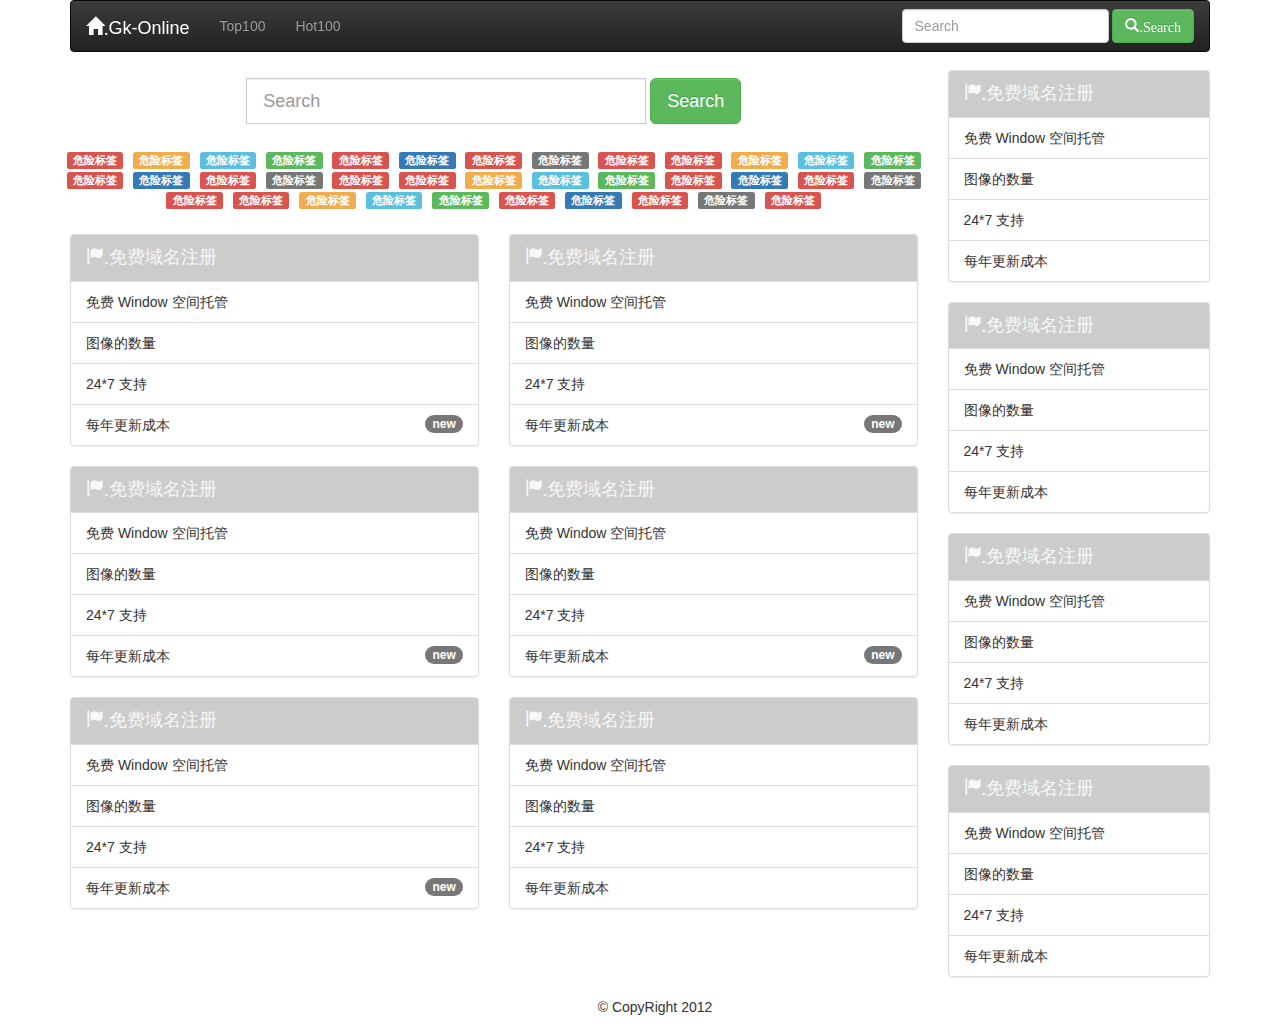
<file: index.html>
<!DOCTYPE html>
<html lang="en" xmlns="http://www.w3.org/1999/html">
<head>
    <meta charset="UTF-8">
    <meta name="viewport" content="width=device-width, initial-scale=1.0, maximum-scale=1.0, user-scalable=no">
    <link rel="stylesheet" href="./Public/css/bootstrap-theme.css">
    <link rel="stylesheet" href="./Public/css/bootstrap.css">
    <link rel="stylesheet" href="./Public/css/dee.css">
    <title>gk</title>
</head>
<body>
  <!-- 页头 -->
  <div class="container navbar-fixed-top">
    <nav class="navbar navbar-inverse">
      <div class="container-fluid">
        <div class="navbar-header">
          <a href="#" class="navbar-brand" style="color: #fff;"><span class="glyphicon glyphicon-home">.</span>Gk-Online</a>
        </div>
        <div>
          <ul class="nav navbar-nav">
            <li><a href="#">Top100</a></li>
            <li><a href="#">Hot100</a></li>
          </ul>
        </div>
        <form action="#" class="navbar-form navbar-right" role="search">
          <div class="form-group">
            <input type="text" class="form-control" placeholder="Search">
          </div>
          <button type="submit" class="btn btn-success"><span class="glyphicon glyphicon-search">.Search</button>
        </form>
      </div>
    </nav>
  </div>
  <!-- 搜索框 -->
  <div class="container">
    <div class="row">
      <div class="col-md-9">
        <div class="row">
          <div class="row text-center">
            <form action="#" role="search" id="searchBox" class="navbar-form">
              <div class="form-group input-group input-group-lg" >
                <input type="text" id="searchKey" name="key" class="form-control" placeholder="Search" >
              </div>
              <button type="submit" class="btn btn-success btn-lg">Search</button>
            </form>
            <!-- 搜索框弹出框 -->
            <div class="" id='foraspcn'></div>
            <div class=" mt center-block mlb">
              <a href="#">
                <span class="label label-danger">危险标签</span>
              </a>
              <a href="#">
                <span class="label label-warning">危险标签</span>
              </a>
              <a href="#">
                <span class="label label-info">危险标签</span>
              </a>
              <a href="#">
                <span class="label label-success">危险标签</span>
              </a>
              <a href="#">
                <span class="label label-danger">危险标签</span>
              </a>
              <a href="#">
                <span class="label label-primary">危险标签</span>
              </a>
              <a href="#">
                <span class="label label-danger">危险标签</span>
              </a>
              <a href="#">
                <span class="label label-default">危险标签</span>
              </a>
              <a href="#">
                <span class="label label-danger">危险标签</span>
              </a>
              <a href="#">
                <span class="label label-danger">危险标签</span>
              </a>
              <a href="#">
                <span class="label label-warning">危险标签</span>
              </a>
              <a href="#">
                <span class="label label-info">危险标签</span>
              </a>
              <a href="#">
                <span class="label label-success">危险标签</span>
              </a>
              <a href="#">
                <span class="label label-danger">危险标签</span>
              </a>
              <a href="#">
                <span class="label label-primary">危险标签</span>
              </a>
              <a href="#">
                <span class="label label-danger">危险标签</span>
              </a>
              <a href="#">
                <span class="label label-default">危险标签</span>
              </a>
              <a href="#">
                <span class="label label-danger">危险标签</span>
              </a>
              <a href="#">
                <span class="label label-danger">危险标签</span>
              </a>
              <a href="#">
                <span class="label label-warning">危险标签</span>
              </a>
              <a href="#">
                <span class="label label-info">危险标签</span>
              </a>
              <a href="#">
                <span class="label label-success">危险标签</span>
              </a>
              <a href="#">
                <span class="label label-danger">危险标签</span>
              </a>
              <a href="#">
                <span class="label label-primary">危险标签</span>
              </a>
              <a href="#">
                <span class="label label-danger">危险标签</span>
              </a>
              <a href="#">
                <span class="label label-default">危险标签</span>
              </a>
              <a href="#">
                <span class="label label-danger">危险标签</span>
              </a>
              <a href="#">
                <span class="label label-danger">危险标签</span>
              </a>
              <a href="#">
                <span class="label label-warning">危险标签</span>
              </a>
              <a href="#">
                <span class="label label-info">危险标签</span>
              </a>
              <a href="#">
                <span class="label label-success">危险标签</span>
              </a>
              <a href="#">
                <span class="label label-danger">危险标签</span>
              </a>
              <a href="#">
                <span class="label label-primary">危险标签</span>
              </a>
              <a href="#">
                <span class="label label-danger">危险标签</span>
              </a>
              <a href="#">
                <span class="label label-default">危险标签</span>
              </a>
              <a href="#">
                <span class="label label-danger">危险标签</span>
              </a>
            </div>
          </div>
        </div>
        <div class="row mt">
          <div class="col-md-6">
            <ul class="list-group">
              <li class="list-group-item bg333"><span class="glyphicon glyphicon-flag">.</span>免费域名注册</li>
              <li class="list-group-item">免费 Window 空间托管</li>
              <li class="list-group-item">图像的数量</li>
              <li class="list-group-item">24*7 支持</li>
              <li class="list-group-item">每年更新成本 <span class="badge">new</span></li>
            </ul>
          </div>
          <div class="col-md-6">
            <ul class="list-group">
              <li class="list-group-item bg333"><span class="glyphicon glyphicon-flag">.</span>免费域名注册</li>
              <li class="list-group-item">免费 Window 空间托管</li>
              <li class="list-group-item">图像的数量</li>
              <li class="list-group-item">24*7 支持</li>
              <li class="list-group-item">每年更新成本 <span class="badge">new</span></li>
            </ul>
          </div>
          <div class="col-md-6">
            <ul class="list-group">
              <li class="list-group-item bg333"><span class="glyphicon glyphicon-flag">.</span>免费域名注册</li>
              <li class="list-group-item">免费 Window 空间托管</li>
              <li class="list-group-item">图像的数量</li>
              <li class="list-group-item">24*7 支持</li>
              <li class="list-group-item">每年更新成本 <span class="badge">new</span></li>
            </ul>
          </div>
          <div class="col-md-6">
            <ul class="list-group">
              <li class="list-group-item bg333"><span class="glyphicon glyphicon-flag">.</span>免费域名注册</li>
              <li class="list-group-item">免费 Window 空间托管</li>
              <li class="list-group-item">图像的数量</li>
              <li class="list-group-item">24*7 支持</li>
              <li class="list-group-item">每年更新成本 <span class="badge">new</span></li>
            </ul>
          </div>
          <div class="col-md-6">
            <ul class="list-group">
              <li class="list-group-item bg333"><span class="glyphicon glyphicon-flag">.</span>免费域名注册</li>
              <li class="list-group-item">免费 Window 空间托管</li>
              <li class="list-group-item">图像的数量</li>
              <li class="list-group-item">24*7 支持</li>
              <li class="list-group-item">每年更新成本 <span class="badge">new</span></li>
            </ul>
          </div>
          <div class="col-md-6 m">
            <ul class="list-group">
              <li class="list-group-item bg333"><span class="glyphicon glyphicon-flag">.</span>免费域名注册</li>
              <li class="list-group-item">免费 Window 空间托管</li>
              <li class="list-group-item">图像的数量</li>
              <li class="list-group-item">24*7 支持</li>
              <li class="list-group-item">每年更新成本</li>
            </ul>
          </div>
        </div>
      </div>
      <div class="col-md-3">
        <div class="row">
          <div class="col-md-12 m">
            <ul class="list-group">
              <li class="list-group-item bg333"><span class="glyphicon glyphicon-flag">.</span>免费域名注册</li>
              <li class="list-group-item">免费 Window 空间托管</li>
              <li class="list-group-item">图像的数量</li>
              <li class="list-group-item">24*7 支持</li>
              <li class="list-group-item">每年更新成本</li>
            </ul>
          </div>
        </div>
        <div class="row">
          <div class="col-md-12 m">
            <ul class="list-group">
              <li class="list-group-item bg333"><span class="glyphicon glyphicon-flag">.</span>免费域名注册</li>
              <li class="list-group-item">免费 Window 空间托管</li>
              <li class="list-group-item">图像的数量</li>
              <li class="list-group-item">24*7 支持</li>
              <li class="list-group-item">每年更新成本</li>
            </ul>
          </div>
        </div>
        <div class="row">
          <div class="col-md-12 m">
            <ul class="list-group">
              <li class="list-group-item bg333"><span class="glyphicon glyphicon-flag">.</span>免费域名注册</li>
              <li class="list-group-item">免费 Window 空间托管</li>
              <li class="list-group-item">图像的数量</li>
              <li class="list-group-item">24*7 支持</li>
              <li class="list-group-item">每年更新成本</li>
            </ul>
          </div>
        </div>
        <div class="row">
          <div class="col-md-12 m">
            <ul class="list-group">
              <li class="list-group-item bg333"><span class="glyphicon glyphicon-flag">.</span>免费域名注册</li>
              <li class="list-group-item">免费 Window 空间托管</li>
              <li class="list-group-item">图像的数量</li>
              <li class="list-group-item">24*7 支持</li>
              <li class="list-group-item">每年更新成本</li>
            </ul>
          </div>
        </div>
      </div>
    </div>
  </div>
  <!-- 页尾 -->
  <div class="container">
    <footer>
      <div class="container text-center">
        <p>&copy; CopyRight 2012</p>
      </div>
    </footer>
  </div>
</body>
</html>

<script type="text/javascript" src="./Public/js/jquery.min.js"></script>
<script type="text/javascript" src="./Public/js/bootstrap.min.js"></script>
<script language="javascript">
    <!--
    ///开始定义全局内容
    var i = $("input[name=key]");
    var fouce_li_num = -1;///默认没有选择任何下拉内容
    var width_ = i.css('width');//这里设置的是搜索框的宽度，目的为了与下面的列表宽度相同
    // var top_ = i.offset().top;
    var li_color = "#fff";//默认的下拉背景颜色
    var li_color_ = "#CCC";//当下拉选项获取焦点后背景颜色
    $(function(){
        i.keyup(function(event){
            var keycode = event.keyCode;
            if(delkeycode(keycode))return;
            var key_ = $(this).val();//获取搜索值
            // var top_ = $(this).offset().top;//获搜索框的顶部位移
            // console.log(top_)
            var left_ = $(this).offset().left;//获取搜索框的左边位移
            console.log(left_)
            if(keycode==13){//enter search
                if(fouce_li_num>=0){
                    $(this).val($.trim($("#foraspcn >li:eq("+fouce_li_num+")").text()));
                    fouce_li_num=-1;
                }else{
                    /////当没有选中下拉表内容时 则提交form 这里可以自定义提交你的搜索
                }
                $("#foraspcn").hide();
            }else if(keycode==40){//单击键盘向下按键
                fouce_li_num++;
                var li_allnum = $("#foraspcn >li").css("background-color",li_color).size();
                if(fouce_li_num>=li_allnum&&li_allnum!=0){//当下拉选择不为空时
                    fouce_li_num=0;
                }else if(li_allnum==0){fouce_li_num--;return;}
                $("#foraspcn >li:eq("+fouce_li_num+")").css("background-color",li_color_);
            }else if(keycode==38){//点击键盘向上按键
                fouce_li_num--;
                var li_allnum = $("#foraspcn >li").css("background-color",li_color).size();
                if(fouce_li_num<0&&li_allnum!=0){//当下拉选择不为空时
                    fouce_li_num=li_allnum-1;
                }else if(li_allnum==0){fouce_li_num++;return;}
                $("#foraspcn >li:eq("+fouce_li_num+")").css("background-color",li_color_);
            }else{//进行数据查询，显示查询结果
                fouce_li_num=-1;
                $("#foraspcn").empty();
                ///ajax调用 这里使用的是 测试内容
                ajax_demo();
                //ajax_getdata(key_);//如果使用ajax去前面的demo和//
                //赋值完毕后进行显示
                $("#foraspcn").show().css({"left":""+ left_});
            }
        });
        //当焦点从搜索框内离开则，隐藏层
        $("body").click(function(){ $("#foraspcn").hide(); });
        $("#foraspcn").css({"width":""+width_,"position":"absolute","z-index":"999","list-style":"none","display":"none"});//这里设置列下拉层的样式，默认为隐藏的
    });
    //定义非开始运行函数
    function delkeycode(keycode){//去除了不必要的按键反应，当比如删除，f1 f2等按键时，则返回
        var array = new Array();
        array =[8,16,19,20,27,33,34,35,36,45,46,91,112,113,114,115,116,117,118,119,120,121,122,123,145,192];
        for(i=0;i<array.length;i++){
            if(keycode==array[i]){return true;break;}
        }
        return false;
    }

    //这是一个测试案例
    function ajax_demo(){
        var data_array = ["网站制作学习网","网站制作","www.jb51.net"];
        for(i=0;i<data_array.length;i++){//这里进行数据附加 返回数据格式为 关键词数组
            $("#foraspcn").append("<li class='form-control' style='margin-top:0px;font-size:18px; width:"+width_+"px;'>"+data_array[i]+"</li>");
        }
        $("#foraspcn >li").mouseover(function(){$(this).css("background-color",li_color_);});
        $("#foraspcn >li").mouseout(function(){$(this).css("background-color",li_color);});
        $("#foraspcn >li").click(function(){$("input[name=key]").val($.trim($(this).text()));$(this).parent().hide();});
    }
    ////////////////这里是正式的ajax调用
    function ajax_getdata(key){
        $.post(
            "ajax_tag_search.php",
            {"key":key},//ajax 的post不能提交中文提交，在动作页面进行获取后需要解码，注意字符格式，然后搜索后返回
            function(data){//返回格式是json数据，至少是个数组也可自定义，然后再这里进行操作
                data_array = eval("("+data+")");
                for(i=0;i<data_array.length;i++)//这里进行数据附加 返回数据格式为 关键词数组
                    $("#foraspcn").append("<li style='width:"+width_+"px;'>"+data_array[i]+"</li>");
                $("#foraspcn >li").mouseover(function(){$(this).css("background-color",li_color_);});
                $("#foraspcn >li").mouseout(function(){$(this).css("background-color",li_color);});
                $("#foraspcn >li").click(function(){$("input[name=key]").val($.trim($(this).text()));$(this).parent().hide();});
            }
        );
    }
    -->
</script>
</file>
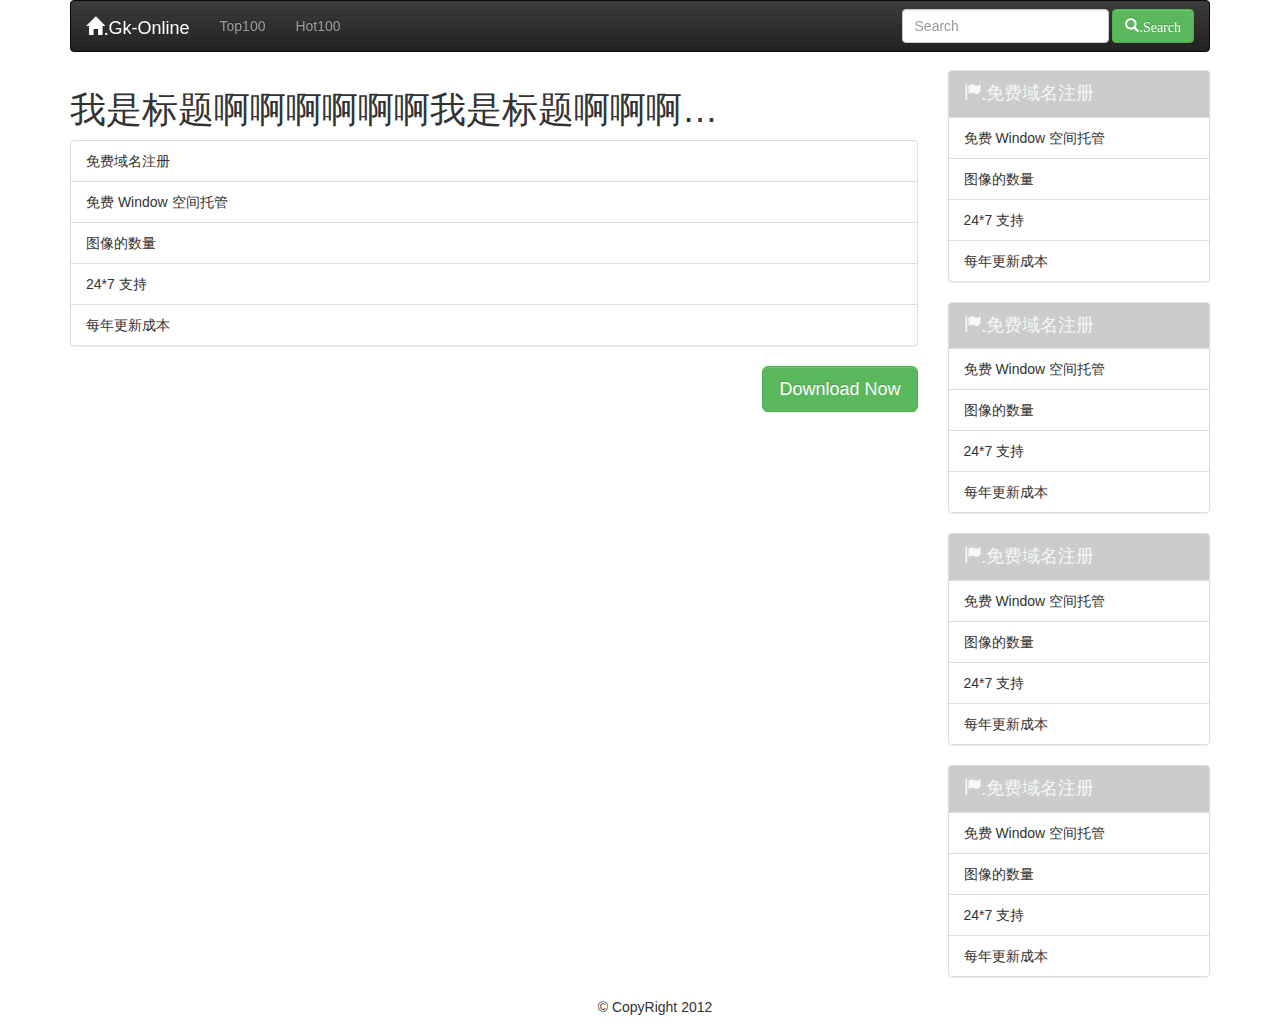
<file: detail.html>
<!DOCTYPE html>
<html lang="en" xmlns="http://www.w3.org/1999/html">
<head>
    <meta charset="UTF-8">
    <meta name="viewport" content="width=device-width, initial-scale=1.0, maximum-scale=1.0, user-scalable=no">
    <link rel="stylesheet" href="./Public/css/bootstrap-theme.css">
    <link rel="stylesheet" href="./Public/css/bootstrap.css">
    <link rel="stylesheet" href="./Public/css/dee.css">
    <title>gk</title>
</head>
<body>
  <!-- 页头 -->
  <div class="container navbar-fixed-top">
    <nav class="navbar navbar-inverse">
      <div class="container-fluid">
        <div class="navbar-header">
          <a href="#" class="navbar-brand" style="color: #fff;"><span class="glyphicon glyphicon-home">.</span>Gk-Online</a>
        </div>
        <div>
          <ul class="nav navbar-nav">
            <li><a href="#">Top100</a></li>
            <li><a href="#">Hot100</a></li>
          </ul>
        </div>
        <form action="#" class="navbar-form navbar-right" role="search">
          <div class="form-group">
            <input type="text" class="form-control" placeholder="Search">
          </div>
          <button type="submit" class="btn btn-success"><span class="glyphicon glyphicon-search">.Search</button>
        </form>
      </div>
    </nav>
  </div>
  <!-- 搜索框 -->
  <div class="container">
    <div class="row">
      <div class="col-md-9">
        <h1 class="detail_t">我是标题啊啊啊啊啊啊我是标题啊啊啊啊啊啊我是标题啊啊啊啊啊啊</h1>
        <ul class="list-group detail_l">
          <li class="list-group-item">免费域名注册</li>
          <li class="list-group-item">免费 Window 空间托管</li>
          <li class="list-group-item">图像的数量</li>
          <li class="list-group-item">24*7 支持</li>
          <li class="list-group-item">每年更新成本</li>
        </ul>
        <span class="btn btn-lg btn-success pull-right">Download Now</span>
      </div>
      <div class="col-md-3">
        <div class="row">
          <div class="col-md-12 m">
            <ul class="list-group">
              <li class="list-group-item bg333"><span class="glyphicon glyphicon-flag">.</span>免费域名注册</li>
              <li class="list-group-item">免费 Window 空间托管</li>
              <li class="list-group-item">图像的数量</li>
              <li class="list-group-item">24*7 支持</li>
              <li class="list-group-item">每年更新成本</li>
            </ul>
          </div>
        </div>
        <div class="row">
          <div class="col-md-12 m">
            <ul class="list-group">
              <li class="list-group-item bg333"><span class="glyphicon glyphicon-flag">.</span>免费域名注册</li>
              <li class="list-group-item">免费 Window 空间托管</li>
              <li class="list-group-item">图像的数量</li>
              <li class="list-group-item">24*7 支持</li>
              <li class="list-group-item">每年更新成本</li>
            </ul>
          </div>
        </div>
        <div class="row">
          <div class="col-md-12 m">
            <ul class="list-group">
              <li class="list-group-item bg333"><span class="glyphicon glyphicon-flag">.</span>免费域名注册</li>
              <li class="list-group-item">免费 Window 空间托管</li>
              <li class="list-group-item">图像的数量</li>
              <li class="list-group-item">24*7 支持</li>
              <li class="list-group-item">每年更新成本</li>
            </ul>
          </div>
        </div>
        <div class="row">
          <div class="col-md-12 m">
            <ul class="list-group">
              <li class="list-group-item bg333"><span class="glyphicon glyphicon-flag">.</span>免费域名注册</li>
              <li class="list-group-item">免费 Window 空间托管</li>
              <li class="list-group-item">图像的数量</li>
              <li class="list-group-item">24*7 支持</li>
              <li class="list-group-item">每年更新成本</li>
            </ul>
          </div>
        </div>
      </div>
    </div>
  </div>
  <!-- 页尾 -->
  <div class="container">
    <footer>
      <div class="container text-center">
        <p>&copy; CopyRight 2012</p>
      </div>
    </footer>
  </div>
</body>
</html>

<script type="text/javascript" src="./Public/js/jquery.min.js"></script>
<script type="text/javascript" src="./Public/js/bootstrap.min.js"></script>
<script language="javascript">
    <!--
    ///开始定义全局内容
    var i = $("input[name=key]");
    var fouce_li_num = -1;///默认没有选择任何下拉内容
    var width_ = i.css('width');//这里设置的是搜索框的宽度，目的为了与下面的列表宽度相同
    // var top_ = i.offset().top;
    var li_color = "#fff";//默认的下拉背景颜色
    var li_color_ = "#CCC";//当下拉选项获取焦点后背景颜色
    $(function(){
        i.keyup(function(event){
            var keycode = event.keyCode;
            if(delkeycode(keycode))return;
            var key_ = $(this).val();//获取搜索值
            // var top_ = $(this).offset().top;//获搜索框的顶部位移
            // console.log(top_)
            var left_ = $(this).offset().left;//获取搜索框的左边位移
            console.log(left_)
            if(keycode==13){//enter search
                if(fouce_li_num>=0){
                    $(this).val($.trim($("#foraspcn >li:eq("+fouce_li_num+")").text()));
                    fouce_li_num=-1;
                }else{
                    /////当没有选中下拉表内容时 则提交form 这里可以自定义提交你的搜索
                }
                $("#foraspcn").hide();
            }else if(keycode==40){//单击键盘向下按键
                fouce_li_num++;
                var li_allnum = $("#foraspcn >li").css("background-color",li_color).size();
                if(fouce_li_num>=li_allnum&&li_allnum!=0){//当下拉选择不为空时
                    fouce_li_num=0;
                }else if(li_allnum==0){fouce_li_num--;return;}
                $("#foraspcn >li:eq("+fouce_li_num+")").css("background-color",li_color_);
            }else if(keycode==38){//点击键盘向上按键
                fouce_li_num--;
                var li_allnum = $("#foraspcn >li").css("background-color",li_color).size();
                if(fouce_li_num<0&&li_allnum!=0){//当下拉选择不为空时
                    fouce_li_num=li_allnum-1;
                }else if(li_allnum==0){fouce_li_num++;return;}
                $("#foraspcn >li:eq("+fouce_li_num+")").css("background-color",li_color_);
            }else{//进行数据查询，显示查询结果
                fouce_li_num=-1;
                $("#foraspcn").empty();
                ///ajax调用 这里使用的是 测试内容
                ajax_demo();
                //ajax_getdata(key_);//如果使用ajax去前面的demo和//
                //赋值完毕后进行显示
                $("#foraspcn").show().css({"left":""+ left_});
            }
        });
        //当焦点从搜索框内离开则，隐藏层
        $("body").click(function(){ $("#foraspcn").hide(); });
        $("#foraspcn").css({"width":""+width_,"position":"absolute","z-index":"999","list-style":"none","display":"none"});//这里设置列下拉层的样式，默认为隐藏的
    });
    //定义非开始运行函数
    function delkeycode(keycode){//去除了不必要的按键反应，当比如删除，f1 f2等按键时，则返回
        var array = new Array();
        array =[8,16,19,20,27,33,34,35,36,45,46,91,112,113,114,115,116,117,118,119,120,121,122,123,145,192];
        for(i=0;i<array.length;i++){
            if(keycode==array[i]){return true;break;}
        }
        return false;
    }

    //这是一个测试案例
    function ajax_demo(){
        var data_array = ["网站制作学习网","网站制作","www.jb51.net"];
        for(i=0;i<data_array.length;i++){//这里进行数据附加 返回数据格式为 关键词数组
            $("#foraspcn").append("<li class='form-control' style='margin-top:0px;font-size:18px; width:"+width_+"px;'>"+data_array[i]+"</li>");
        }
        $("#foraspcn >li").mouseover(function(){$(this).css("background-color",li_color_);});
        $("#foraspcn >li").mouseout(function(){$(this).css("background-color",li_color);});
        $("#foraspcn >li").click(function(){$("input[name=key]").val($.trim($(this).text()));$(this).parent().hide();});
    }
    ////////////////这里是正式的ajax调用
    function ajax_getdata(key){
        $.post(
            "ajax_tag_search.php",
            {"key":key},//ajax 的post不能提交中文提交，在动作页面进行获取后需要解码，注意字符格式，然后搜索后返回
            function(data){//返回格式是json数据，至少是个数组也可自定义，然后再这里进行操作
                data_array = eval("("+data+")");
                for(i=0;i<data_array.length;i++)//这里进行数据附加 返回数据格式为 关键词数组
                    $("#foraspcn").append("<li style='width:"+width_+"px;'>"+data_array[i]+"</li>");
                $("#foraspcn >li").mouseover(function(){$(this).css("background-color",li_color_);});
                $("#foraspcn >li").mouseout(function(){$(this).css("background-color",li_color);});
                $("#foraspcn >li").click(function(){$("input[name=key]").val($.trim($(this).text()));$(this).parent().hide();});
            }
        );
    }
</script>
</file>
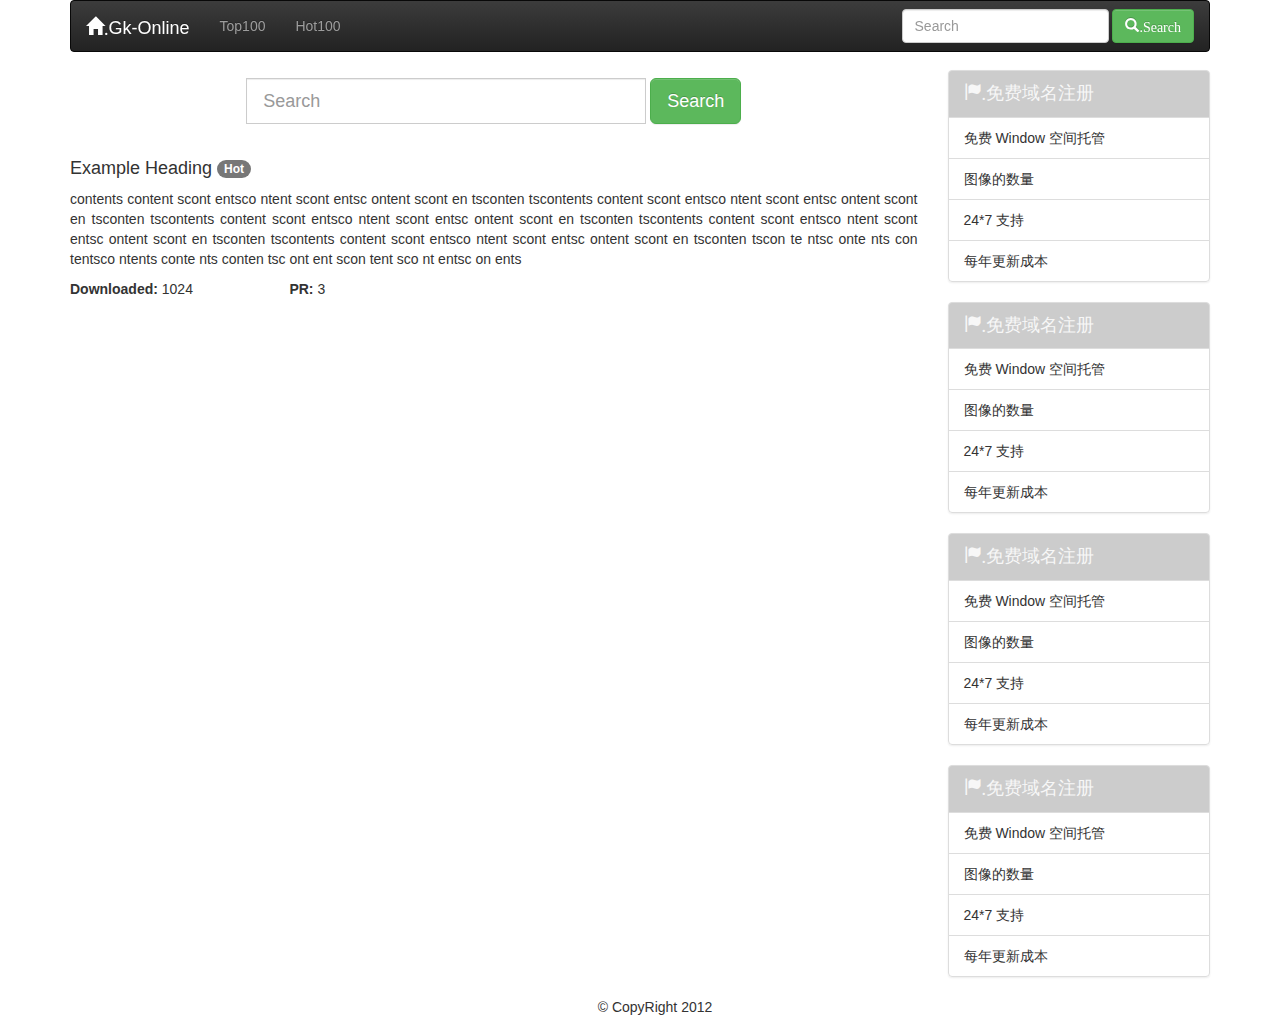
<file: search.html>
<!DOCTYPE html>
<html lang="en" xmlns="http://www.w3.org/1999/html">
<head>
    <meta charset="UTF-8">
    <meta name="viewport" content="width=device-width, initial-scale=1.0, maximum-scale=1.0, user-scalable=no">
    <link rel="stylesheet" href="./Public/css/bootstrap-theme.css">
    <link rel="stylesheet" href="./Public/css/bootstrap.css">
    <link rel="stylesheet" href="./Public/css/dee.css">
    <title>gk</title>
</head>
<body>
  <!-- 页头 -->
  <div class="container navbar-fixed-top">
    <nav class="navbar navbar-inverse">
      <div class="container-fluid">
        <div class="navbar-header">
          <a href="#" class="navbar-brand" style="color: #fff;"><span class="glyphicon glyphicon-home">.</span>Gk-Online</a>
        </div>
        <div>
          <ul class="nav navbar-nav">
            <li><a href="#">Top100</a></li>
            <li><a href="#">Hot100</a></li>
          </ul>
        </div>
        <form action="#" class="navbar-form navbar-right" role="search">
          <div class="form-group">
            <input type="text" class="form-control" placeholder="Search">
          </div>
          <button type="submit" class="btn btn-success"><span class="glyphicon glyphicon-search">.Search</button>
        </form>
      </div>
    </nav>
  </div>
  <!-- 搜索框 -->
  <div class="container">
    <div class="row">
      <div class="col-md-9">
        <div class="row float">
          <div class="row text-center">
            <form action="#" role="search" id="searchBox" class="navbar-form">
              <div class="form-group input-group input-group-lg" >
                <input type="text" id="searchKey" name="key" class="form-control" placeholder="Search" >
              </div>
              <button type="submit" class="btn btn-success btn-lg">Search</button>
            </form>
            <!-- 搜索框弹出框 -->
            <div class="" id='foraspcn'></div>
          </div>
        </div>

        <a href="#" class="searh_list">
          <div class="row mt">
            <div class="col-md-12 m">
              <div class="text-justify">
                <h4 class="searh_list_h">Example Heading <span class="badge">Hot</span></h4>
                <p class="">contents content scont entsco ntent scont entsc  ontent scont en tsconten tscontents content scont entsco ntent scont entsc  ontent scont en tsconten tscontents content scont entsco ntent scont entsc  ontent scont en tsconten tscontents content scont entsco ntent scont entsc  ontent scont en tsconten tscontents content scont entsco ntent scont entsc  ontent scont en tsconten tscon  te ntsc onte nts con tentsco ntents conte nts conten tsc ont  ent scon tent  sco nt entsc on ents</p>
                <div class="row">
                  <div class="col-md-3"><label>Downloaded:</label> 1024</div>
                  <div class="col-md-3"><label>PR:</label> 3</div>
                </div>
              </div>
            </div>
          </div>
        </a>


      </div>
      <div class="col-md-3">
        <div class="row">
          <div class="col-md-12 m">
            <ul class="list-group">
              <li class="list-group-item bg333"><span class="glyphicon glyphicon-flag">.</span>免费域名注册</li>
              <li class="list-group-item">免费 Window 空间托管</li>
              <li class="list-group-item">图像的数量</li>
              <li class="list-group-item">24*7 支持</li>
              <li class="list-group-item">每年更新成本</li>
            </ul>
          </div>
        </div>
        <div class="row">
          <div class="col-md-12 m">
            <ul class="list-group">
              <li class="list-group-item bg333"><span class="glyphicon glyphicon-flag">.</span>免费域名注册</li>
              <li class="list-group-item">免费 Window 空间托管</li>
              <li class="list-group-item">图像的数量</li>
              <li class="list-group-item">24*7 支持</li>
              <li class="list-group-item">每年更新成本</li>
            </ul>
          </div>
        </div>
        <div class="row">
          <div class="col-md-12 m">
            <ul class="list-group">
              <li class="list-group-item bg333"><span class="glyphicon glyphicon-flag">.</span>免费域名注册</li>
              <li class="list-group-item">免费 Window 空间托管</li>
              <li class="list-group-item">图像的数量</li>
              <li class="list-group-item">24*7 支持</li>
              <li class="list-group-item">每年更新成本</li>
            </ul>
          </div>
        </div>
        <div class="row">
          <div class="col-md-12 m">
            <ul class="list-group">
              <li class="list-group-item bg333"><span class="glyphicon glyphicon-flag">.</span>免费域名注册</li>
              <li class="list-group-item">免费 Window 空间托管</li>
              <li class="list-group-item">图像的数量</li>
              <li class="list-group-item">24*7 支持</li>
              <li class="list-group-item">每年更新成本</li>
            </ul>
          </div>
        </div>
      </div>
    </div>
  </div>
  <!-- 页尾 -->
  <div class="container">
    <footer>
      <div class="container text-center">
        <p>&copy; CopyRight 2012</p>
      </div>
    </footer>
  </div>
</body>
</html>

<script type="text/javascript" src="./Public/js/jquery.min.js"></script>
<script type="text/javascript" src="./Public/js/bootstrap.min.js"></script>
<script language="javascript">
    <!--
    ///开始定义全局内容
    var i = $("input[name=key]");
    var fouce_li_num = -1;///默认没有选择任何下拉内容
    var width_ = i.css('width');//这里设置的是搜索框的宽度，目的为了与下面的列表宽度相同
    // var top_ = i.offset().top;
    var li_color = "#fff";//默认的下拉背景颜色
    var li_color_ = "#CCC";//当下拉选项获取焦点后背景颜色
    $(function(){
        i.keyup(function(event){
            var keycode = event.keyCode;
            if(delkeycode(keycode))return;
            var key_ = $(this).val();//获取搜索值
            // var top_ = $(this).offset().top;//获搜索框的顶部位移
            // console.log(top_)
            var left_ = $(this).offset().left;//获取搜索框的左边位移
            console.log(left_)
            if(keycode==13){//enter search
                if(fouce_li_num>=0){
                    $(this).val($.trim($("#foraspcn >li:eq("+fouce_li_num+")").text()));
                    fouce_li_num=-1;
                }else{
                    /////当没有选中下拉表内容时 则提交form 这里可以自定义提交你的搜索
                }
                $("#foraspcn").hide();
            }else if(keycode==40){//单击键盘向下按键
                fouce_li_num++;
                var li_allnum = $("#foraspcn >li").css("background-color",li_color).size();
                if(fouce_li_num>=li_allnum&&li_allnum!=0){//当下拉选择不为空时
                    fouce_li_num=0;
                }else if(li_allnum==0){fouce_li_num--;return;}
                $("#foraspcn >li:eq("+fouce_li_num+")").css("background-color",li_color_);
            }else if(keycode==38){//点击键盘向上按键
                fouce_li_num--;
                var li_allnum = $("#foraspcn >li").css("background-color",li_color).size();
                if(fouce_li_num<0&&li_allnum!=0){//当下拉选择不为空时
                    fouce_li_num=li_allnum-1;
                }else if(li_allnum==0){fouce_li_num++;return;}
                $("#foraspcn >li:eq("+fouce_li_num+")").css("background-color",li_color_);
            }else{//进行数据查询，显示查询结果
                fouce_li_num=-1;
                $("#foraspcn").empty();
                ///ajax调用 这里使用的是 测试内容
                ajax_demo();
                //ajax_getdata(key_);//如果使用ajax去前面的demo和//
                //赋值完毕后进行显示
                $("#foraspcn").show().css({"left":""+ left_});
            }
        });
        //当焦点从搜索框内离开则，隐藏层
        $("body").click(function(){ $("#foraspcn").hide(); });
        $("#foraspcn").css({"width":""+width_,"position":"absolute","z-index":"999","list-style":"none","display":"none"});//这里设置列下拉层的样式，默认为隐藏的
    });
    //定义非开始运行函数
    function delkeycode(keycode){//去除了不必要的按键反应，当比如删除，f1 f2等按键时，则返回
        var array = new Array();
        array =[8,16,19,20,27,33,34,35,36,45,46,91,112,113,114,115,116,117,118,119,120,121,122,123,145,192];
        for(i=0;i<array.length;i++){
            if(keycode==array[i]){return true;break;}
        }
        return false;
    }

    //这是一个测试案例
    function ajax_demo(){
        var data_array = ["网站制作学习网","网站制作","www.jb51.net"];
        for(i=0;i<data_array.length;i++){//这里进行数据附加 返回数据格式为 关键词数组
            $("#foraspcn").append("<li class='form-control' style='margin-top:0px;font-size:18px; width:"+width_+"px;'>"+data_array[i]+"</li>");
        }
        $("#foraspcn >li").mouseover(function(){$(this).css("background-color",li_color_);});
        $("#foraspcn >li").mouseout(function(){$(this).css("background-color",li_color);});
        $("#foraspcn >li").click(function(){$("input[name=key]").val($.trim($(this).text()));$(this).parent().hide();});
    }
    ////////////////这里是正式的ajax调用
    function ajax_getdata(key){
        $.post(
            "ajax_tag_search.php",
            {"key":key},//ajax 的post不能提交中文提交，在动作页面进行获取后需要解码，注意字符格式，然后搜索后返回
            function(data){//返回格式是json数据，至少是个数组也可自定义，然后再这里进行操作
                data_array = eval("("+data+")");
                for(i=0;i<data_array.length;i++)//这里进行数据附加 返回数据格式为 关键词数组
                    $("#foraspcn").append("<li style='width:"+width_+"px;'>"+data_array[i]+"</li>");
                $("#foraspcn >li").mouseover(function(){$(this).css("background-color",li_color_);});
                $("#foraspcn >li").mouseout(function(){$(this).css("background-color",li_color);});
                $("#foraspcn >li").click(function(){$("input[name=key]").val($.trim($(this).text()));$(this).parent().hide();});
            }
        );
    }
</script>
</file>
<file: Public/css/dee.css>
a:hover,
body{
    margin-top:70px;
}
a:focus {
    color: #2a6496;
    /*text-decoration: underline;*/
    text-decoration:none
}

a:focus {
    outline: thin dotted #333;
    outline: 5px auto -webkit-focus-ring-color;
    outline-offset: -2px;
}

#searchKey{
    width: 400px;
}

#searchBox {
    margin-bottom: 0px;
}

#searchBox li{
    margin-top: 0px;
}

#foraspcn{
    /*margin-left: -55px;*/
    /*float: left;*/
    left: 21.7%;/*写响应式的话这个值就要自己去调整了*/
    text-align: left;
}
.mt{
    margin-top: 25px;
}
.bg333{
    background-color: #ccc;
    color: #f7f7f7;
    font-size: 18px;
    width: 100%;
}
.mlb>a{
    margin: 3px;
}
.searh_list{
    color: #333;
}
.searh_list_hb{
    width: 120px;
    overflow: hidden;
    text-overflow:ellipsis;
    white-space: nowrap;
}
.searh_list_d{
    display: -webkit-box;
    -webkit-line-clamp: 2;
    -webkit-box-orient: vertical;
    overflow: hidden;
    /*text-overflow:ellipsis;*/
    /*white-space: nowrap;*/
}
/*.searh_list_d:first-letter{*/
    /*font-size:72px;*/
    /*color:#f5e327;*/
    /*float:left;*/
/*}*/
.searh_list:hover .searh_list_h{
    color: #5cb85c;
}
.searh_list:active .searh_list_h{
    color: #4cae4c;
}


.detail_t{
    width: 80%;
    overflow: hidden;
    text-overflow:ellipsis;
    white-space: nowrap;
}
.detail_l{
    border: none;
}
</file>
